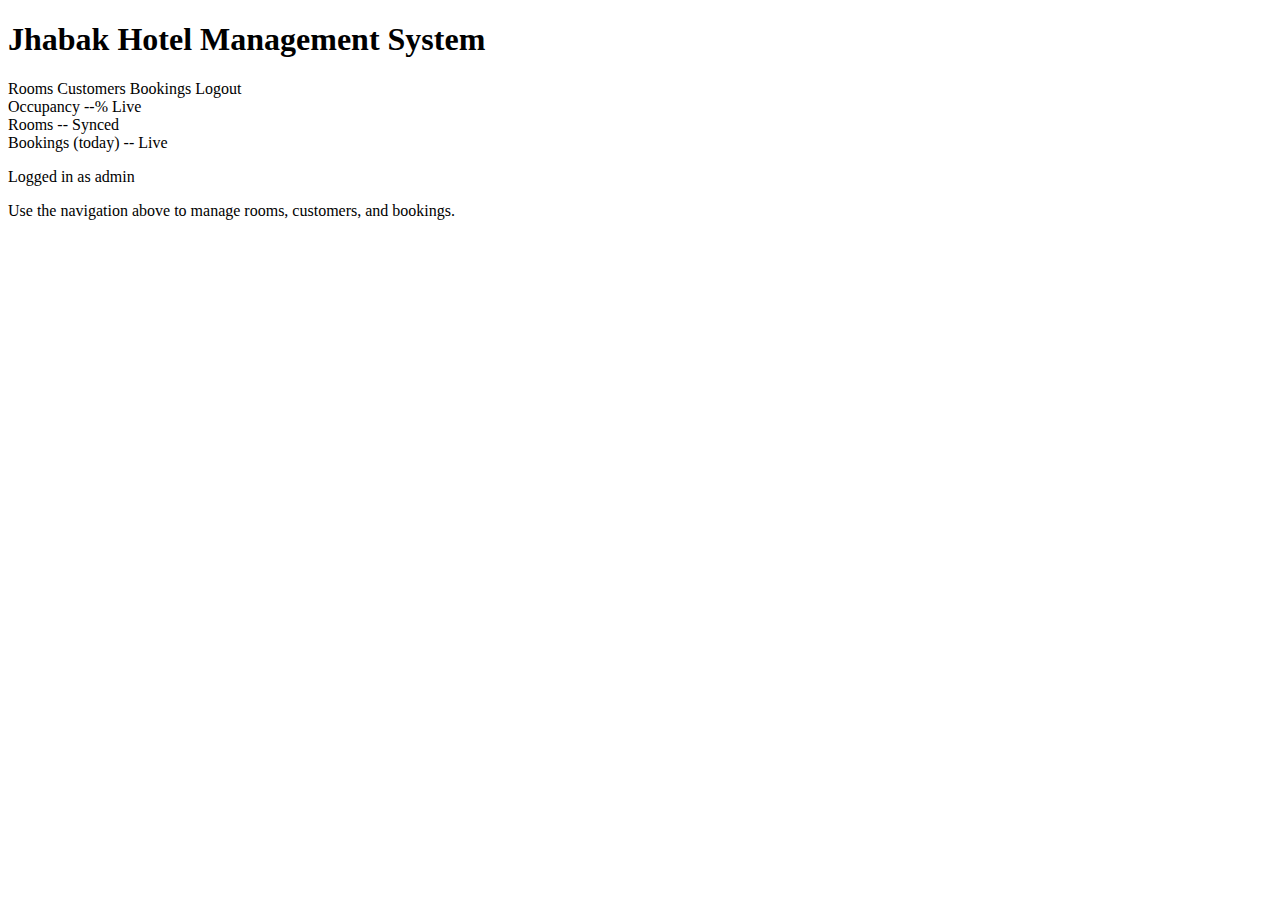
<file: src/main/resources/templates/index.html>
<!DOCTYPE html>
<html xmlns:th="http://www.thymeleaf.org">
<head>
    <meta charset="UTF-8">
    <meta name="viewport" content="width=device-width, initial-scale=1.0">
    <title>Jhabak HMS</title>
    <link rel="stylesheet" th:href="@{/css/dark.css}">
    <style>
        .nav { display:flex; gap:12px; margin: 16px 0; }
        .card { background:#1f2937; padding:16px; border-radius:10px; }
        .link { color:#93c5fd; text-decoration:none; }
        .link:hover { text-decoration:underline; }
    </style>
    <link rel="icon" href="data:,">
  </head>
  <body>
    <div class="accent-orb one"></div>
    <div class="accent-orb two"></div>
    <div class="accent-orb three"></div>
    <div class="container center-screen" style="flex-direction:column; gap:16px">
      <div class="header stack">
        <div class="brand">
          <div class="dot"></div>
          <h1>Jhabak Hotel Management System</h1>
        </div>
        <nav class="toolbar">
          <a class="btn" th:href="@{/rooms}">Rooms</a>
          <a class="btn" th:href="@{/customers}">Customers</a>
          <a class="btn" th:href="@{/bookings}">Bookings</a>
          <a class="btn outline" th:href="@{/logout}">Logout</a>
        </nav>
      </div>

      <div class="grid cols-3 stagger" style="width:100%">
        <div class="panel pad animated hover-pop">
          <div class="kpi">
            <span class="label">Occupancy</span>
            <span class="value">--%</span>
            <span class="trend">Live</span>
          </div>
        </div>
        <div class="panel pad animated hover-pop">
          <div class="kpi">
            <span class="label">Rooms</span>
            <span class="value">--</span>
            <span class="trend">Synced</span>
          </div>
        </div>
        <div class="panel pad animated hover-pop">
          <div class="kpi">
            <span class="label">Bookings (today)</span>
            <span class="value">--</span>
            <span class="trend">Live</span>
          </div>
        </div>
      </div>

      <div class="panel pad animated" style="margin-top:16px">
        <p>Logged in as <span th:text="${#authentication?.name}">admin</span></p>
        <p class="empty">Use the navigation above to manage rooms, customers, and bookings.</p>
      </div>
    </div>
  </body>
  </html>
</file>
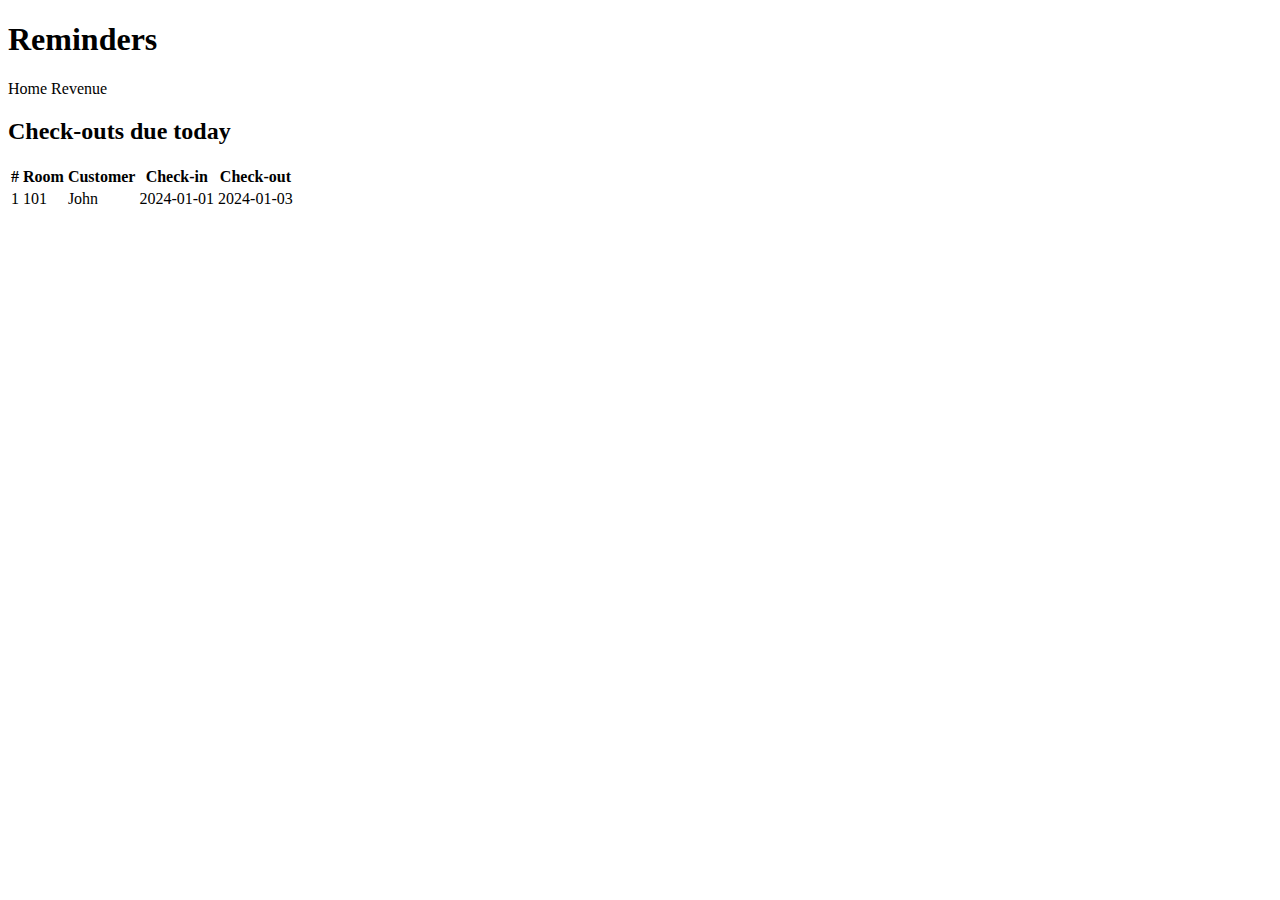
<file: src/main/resources/templates/admin/reminders.html>
<!DOCTYPE html>
<html xmlns:th="http://www.thymeleaf.org">
<head>
    <meta charset="UTF-8">
    <title>Admin Reminders</title>
    <link rel="stylesheet" th:href="@{/css/dark.css}">
    <link rel="icon" href="data:,">
</head>
<body>
<div class="container">
    <div class="header stack">
        <div class="brand"><div class="dot"></div><h1>Reminders</h1></div>
        <nav class="toolbar">
            <a class="btn" th:href="@{/}">Home</a>
            <a class="btn outline" th:href="@{/admin/revenue}">Revenue</a>
        </nav>
    </div>
    <h2>Check-outs due today</h2>
    <table class="animated">
        <thead>
        <tr>
            <th>#</th><th>Room</th><th>Customer</th><th>Check-in</th><th>Check-out</th>
        </tr>
        </thead>
        <tbody>
        <tr th:each="b : ${dueCheckout}">
            <td th:text="${b.id}">1</td>
            <td th:text="${b.room.number}">101</td>
            <td th:text="${b.customer.name}">John</td>
            <td th:text="${b.checkIn}">2024-01-01</td>
            <td th:text="${b.checkOut}">2024-01-03</td>
        </tr>
        </tbody>
    </table>
</div>
</body>
</html>
</file>
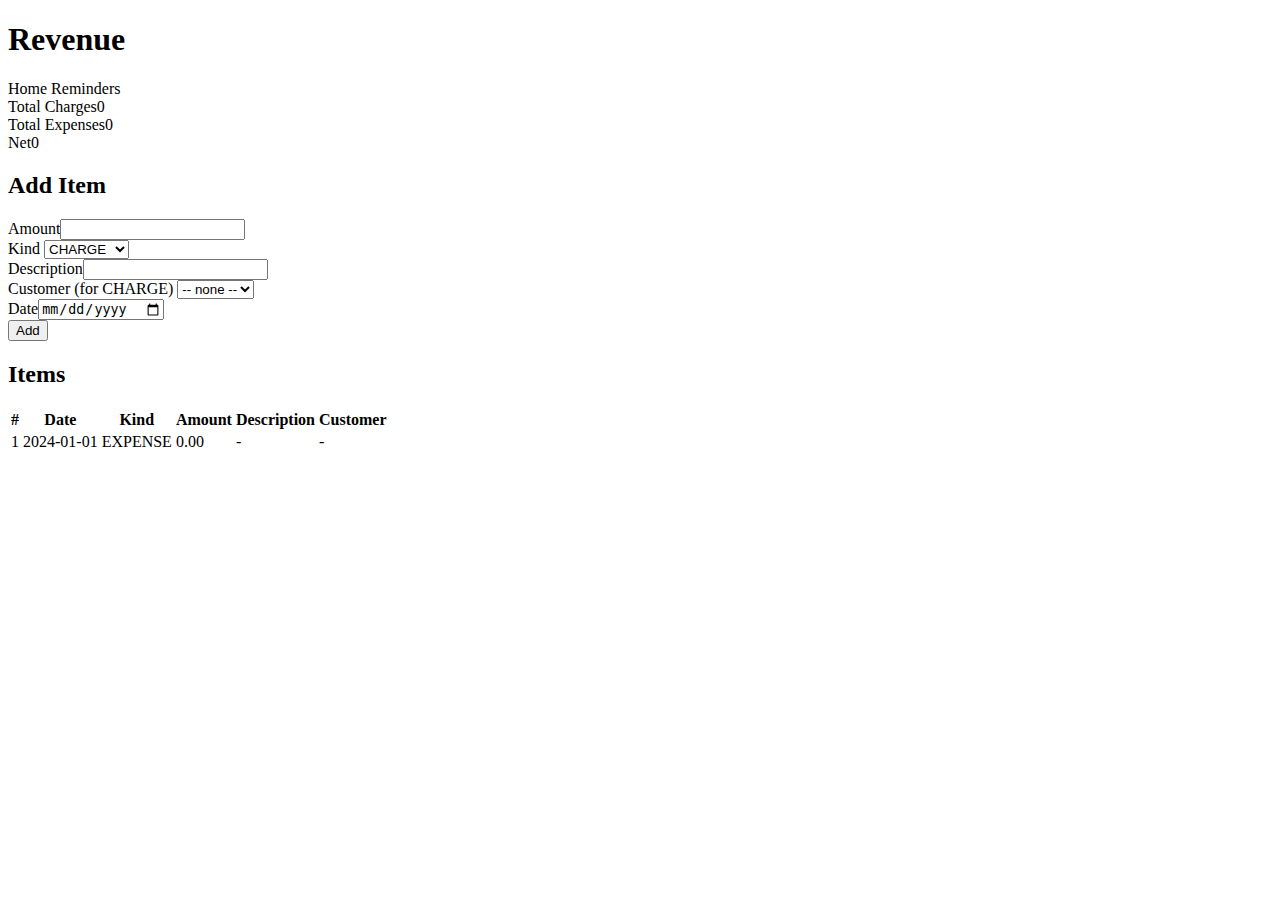
<file: src/main/resources/templates/admin/revenue.html>
<!DOCTYPE html>
<html xmlns:th="http://www.thymeleaf.org">
<head>
    <meta charset="UTF-8">
    <title>Revenue</title>
    <link rel="stylesheet" th:href="@{/css/dark.css}">
    <link rel="icon" href="data:,">
</head>
<body>
<div class="container">
    <div class="header stack">
        <div class="brand"><div class="dot"></div><h1>Revenue</h1></div>
        <nav class="toolbar">
            <a class="btn" th:href="@{/}">Home</a>
            <a class="btn outline" th:href="@{/admin/reminders}">Reminders</a>
        </nav>
    </div>

    <div class="grid cols-3">
        <div class="panel pad"><div class="kpi"><span class="label">Total Charges</span><span class="value" th:text="${totalCharges}">0</span></div></div>
        <div class="panel pad"><div class="kpi"><span class="label">Total Expenses</span><span class="value" th:text="${totalExpenses}">0</span></div></div>
        <div class="panel pad"><div class="kpi"><span class="label">Net</span><span class="value" th:text="${net}">0</span></div></div>
    </div>

    <h2>Add Item</h2>
    <form th:action="@{/admin/revenue}" method="post" class="form">
        <div class="field"><label>Amount</label><input type="number" name="amount" step="0.01" required></div>
        <div class="field"><label>Kind</label>
            <select name="kind" required>
                <option value="CHARGE">CHARGE</option>
                <option value="EXPENSE">EXPENSE</option>
            </select>
        </div>
        <div class="field"><label>Description</label><input type="text" name="description"></div>
        <div class="field"><label>Customer (for CHARGE)</label>
            <select name="customerId">
                <option value="">-- none --</option>
                <option th:each="c : ${customers}" th:value="${c.id}" th:text="${c.name} + ' (' + ${c.email} + ')' "></option>
            </select>
        </div>
        <div class="field"><label>Date</label><input type="date" name="date" th:value="${#dates.format(#dates.createNow(),'yyyy-MM-dd')}"></div>
        <button class="btn" type="submit">Add</button>
    </form>

    <h2>Items</h2>
    <table class="animated">
        <thead><tr><th>#</th><th>Date</th><th>Kind</th><th>Amount</th><th>Description</th><th>Customer</th></tr></thead>
        <tbody>
        <tr th:each="i : ${items}">
            <td th:text="${i.id}">1</td>
            <td th:text="${i.date}">2024-01-01</td>
            <td th:text="${i.kind}">EXPENSE</td>
            <td th:text="${i.amount}">0.00</td>
            <td th:text="${i.description}">-</td>
            <td th:text="${i.customer != null ? i.customer.name : '-'}">-</td>
        </tr>
        </tbody>
    </table>
</div>
</body>
</html>
</file>
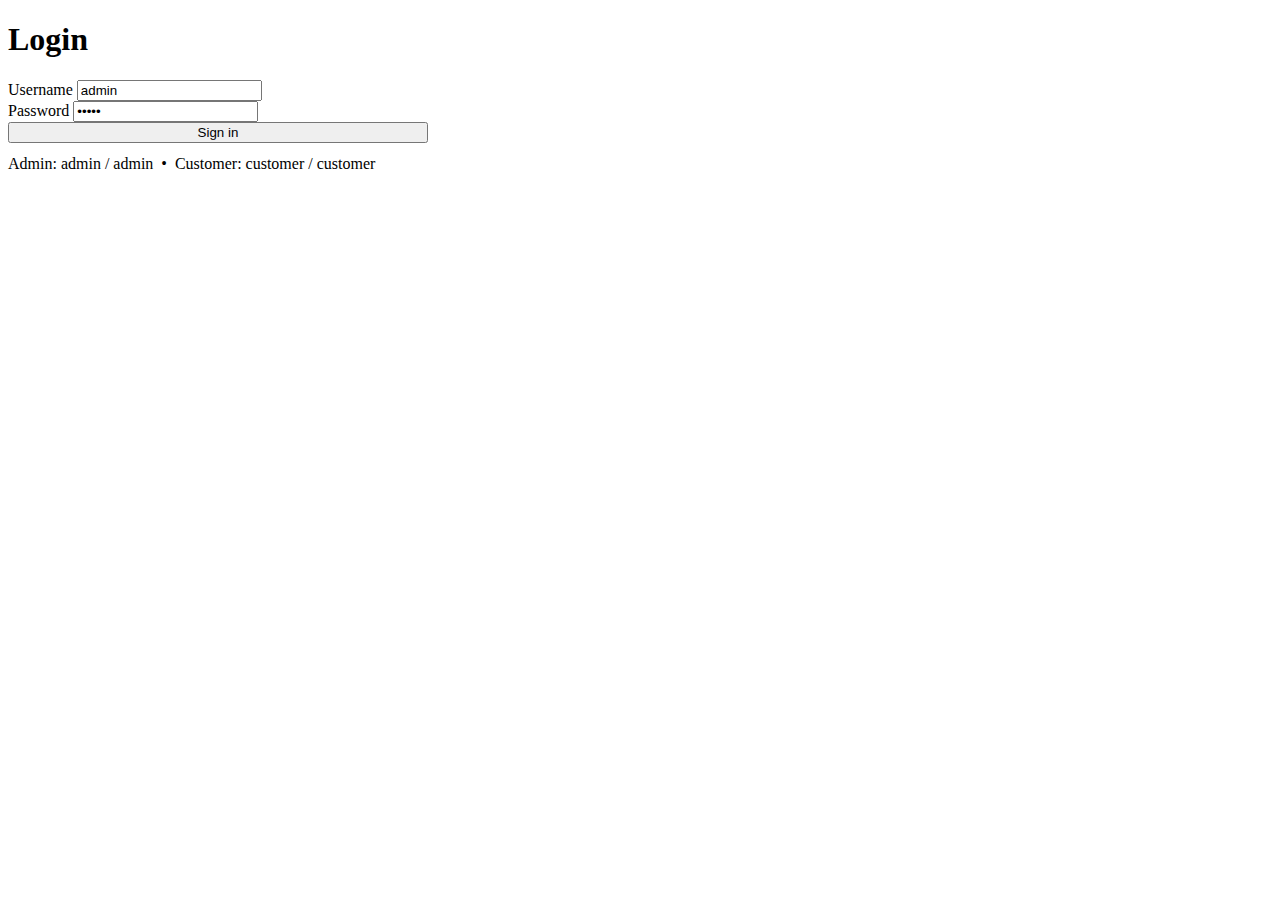
<file: src/main/resources/templates/auth/login.html>
<!DOCTYPE html>
<html xmlns:th="http://www.thymeleaf.org">
<head>
    <meta charset="UTF-8">
    <meta name="viewport" content="width=device-width, initial-scale=1.0">
    <title>Login - Jhabak HMS</title>
    <link rel="stylesheet" th:href="@{/css/dark.css}">
</head>
<body>
  <div class="accent-orb one"></div>
  <div class="accent-orb two"></div>
  <div class="accent-orb three"></div>
  <div class="container center-screen" style="max-width:420px; flex-direction:column">
    <div class="brand fade-in" style="justify-content:center; gap:12px; margin-bottom:12px"><div class="dot"></div><h1>Login</h1></div>
    <form th:action="@{/login}" method="post" class="form panel animated hover-pop">
        <div class="field">
            <label>Username</label>
            <input type="text" name="username" value="admin" required>
        </div>
        <div class="field">
            <label>Password</label>
            <input type="password" name="password" value="admin" required>
        </div>
        <button class="btn" type="submit" style="width:100%">Sign in</button>
    </form>
    <p style="color:var(--muted);margin-top:12px">Admin: admin / admin &nbsp;•&nbsp; Customer: customer / customer</p>
  </div>
</body>
</html>
</file>
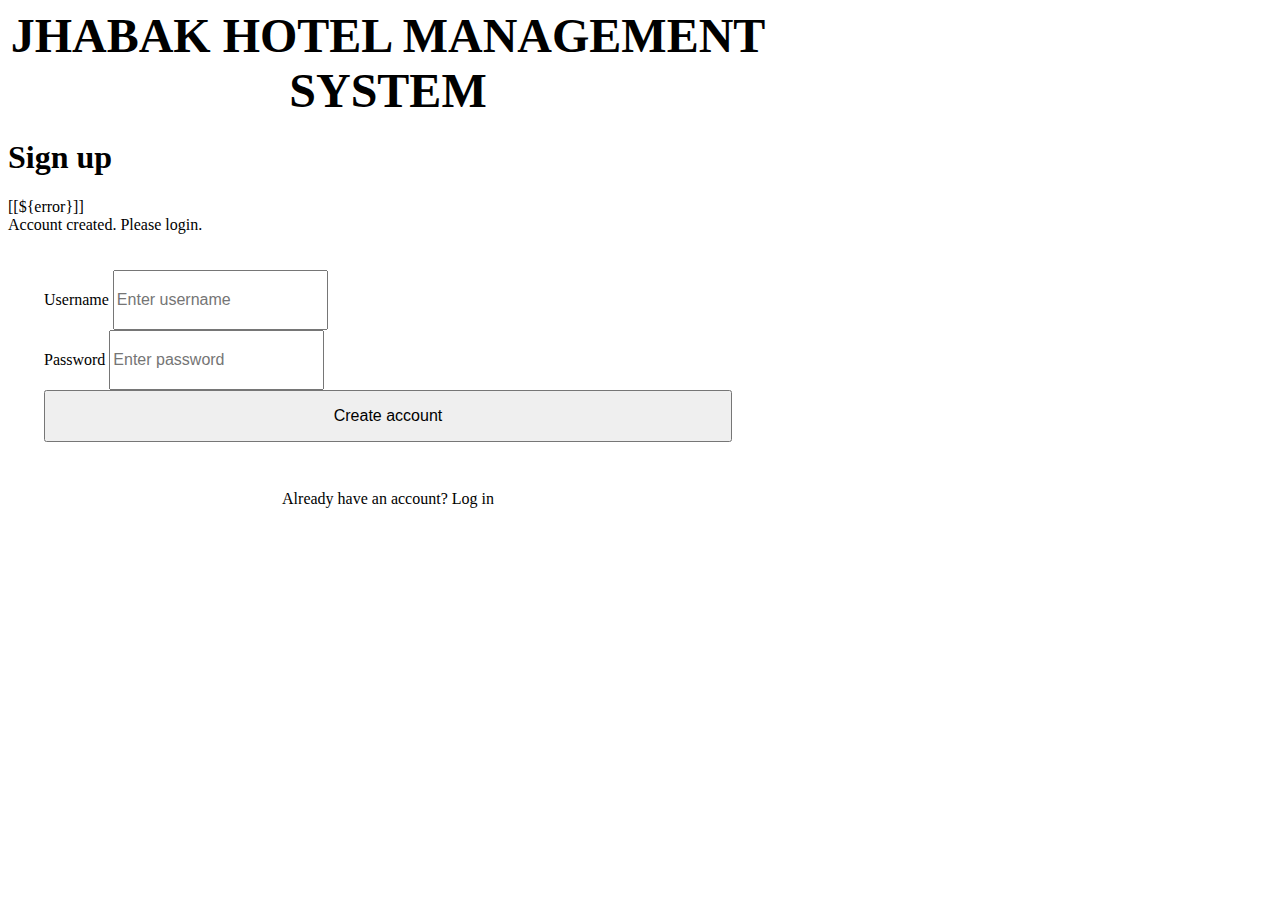
<file: src/main/resources/templates/auth/signup.html>
<!DOCTYPE html>
<html xmlns:th="http://www.thymeleaf.org">
<head>
    <meta charset="UTF-8">
    <meta name="viewport" content="width=device-width, initial-scale=1.0">
    <title>Sign up - Jhabak HMS</title>
    <link rel="stylesheet" th:href="@{/css/dark.css}">
</head>
<body>
  <div class="container center-screen" style="max-width:760px; flex-direction:column; gap:18px">
    <div class="brand fade-in" style="display:flex; justify-content:center; align-items:center; gap:12px; margin-bottom:0; width:100%; text-align:center"><h1 style="font-size:clamp(28px,5vw,48px); margin:0">JHABAK HOTEL MANAGEMENT SYSTEM</h1></div>
    <div class="brand fade-in" style="justify-content:center; gap:12px; margin-bottom:4px"><h1>Sign up</h1></div>
    <div th:if="${error}" class="alert">[[${error}]]</div>
    <div th:if="${success}" class="alert ok">Account created. Please login.</div>
    <form th:action="@{/signup}" method="post" class="form panel animated hover-pop" style="padding:36px">
        <div class="field">
            <label>Username</label>
            <input type="text" name="username" placeholder="Enter username" required style="height:54px; font-size:16px">
        </div>
        <div class="field">
            <label>Password</label>
            <input type="password" name="password" placeholder="Enter password" required style="height:54px; font-size:16px">
        </div>
        <button class="btn" type="submit" style="width:100%; height:52px; font-size:16px">Create account</button>
    </form>
    <p style="color:var(--muted); margin-top:12px; text-align:center">
      Already have an account?
      <a class="link" th:href="@{/login}">Log in</a>
    </p>
    <div th:replace="~{fragments/insights :: body}" style="margin-top:4px"></div>
  </div>
</body>
</html>
</file>
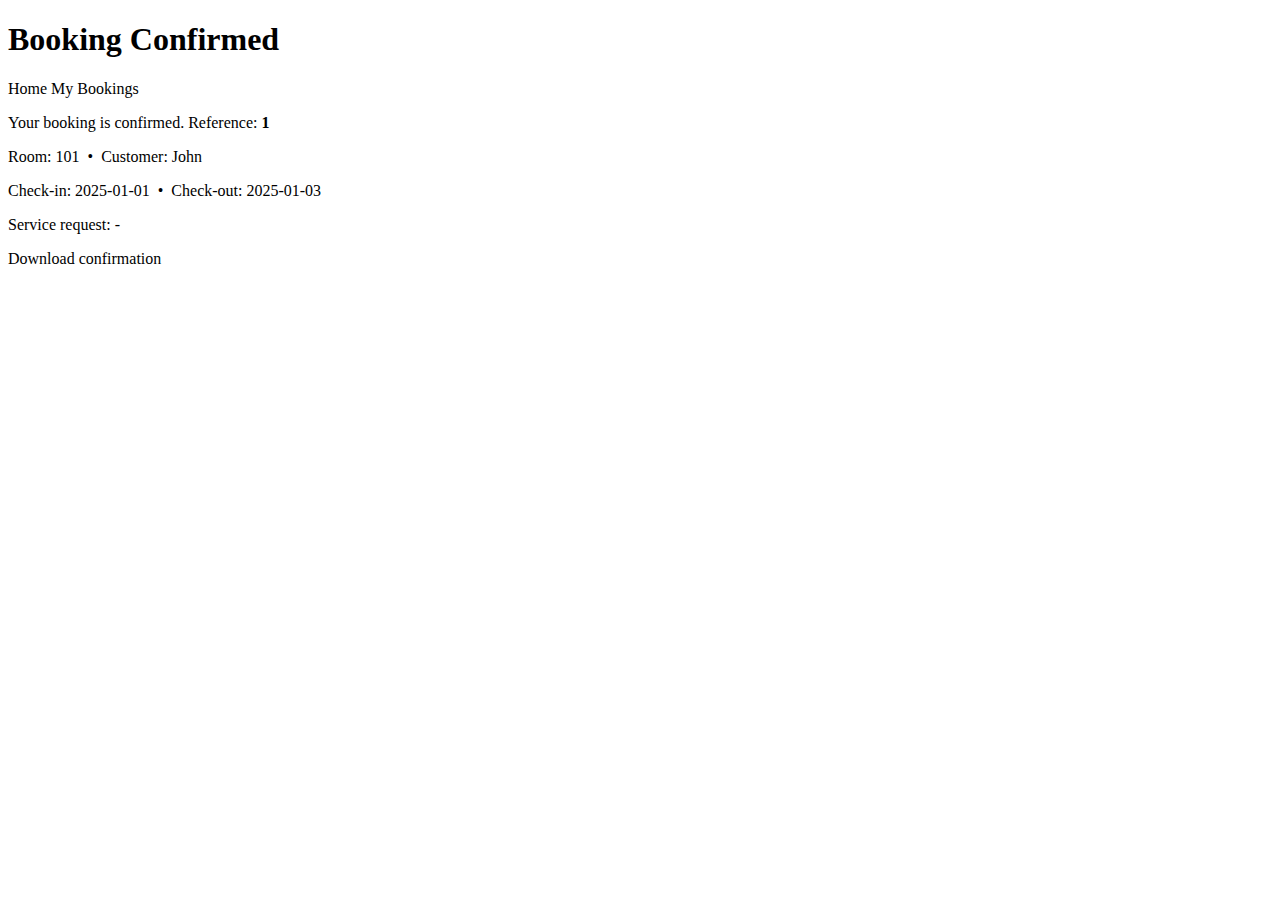
<file: src/main/resources/templates/bookings/confirmation.html>
<!DOCTYPE html>
<html xmlns:th="http://www.thymeleaf.org">
<head>
  <meta charset="UTF-8">
  <title>Booking Confirmed</title>
  <link rel="stylesheet" th:href="@{/css/dark.css}">
</head>
<body>
<div class="container" style="max-width:720px">
  <div class="header stack">
    <div class="brand"><div class="dot"></div><h1>Booking Confirmed</h1></div>
    <nav class="toolbar">
      <a class="btn" th:href="@{/}">Home</a>
      <a class="btn outline" th:href="@{/bookings}">My Bookings</a>
    </nav>
  </div>
  <div class="panel pad animated hover-pop">
    <p>Your booking is confirmed. Reference: <strong th:text="${booking.id}">1</strong></p>
    <p>Room: <span th:text="${booking.room.number}">101</span> &nbsp;•&nbsp; Customer: <span th:text="${booking.customer.name}">John</span></p>
    <p>Check-in: <span th:text="${booking.checkIn}">2025-01-01</span> &nbsp;•&nbsp; Check-out: <span th:text="${booking.checkOut}">2025-01-03</span></p>
    <p th:if="${booking.serviceRequest}">Service request: <span th:text="${booking.serviceRequest}">-</span></p>
    <div class="stack" style="margin-top:12px">
      <a class="btn" th:href="@{'/bookings/' + ${booking.id} + '/download'}">Download confirmation</a>
    </div>
  </div>
  <div th:replace="fragments/insights :: body" style="margin-top:12px"></div>
</div>
</body>
</html>
</file>
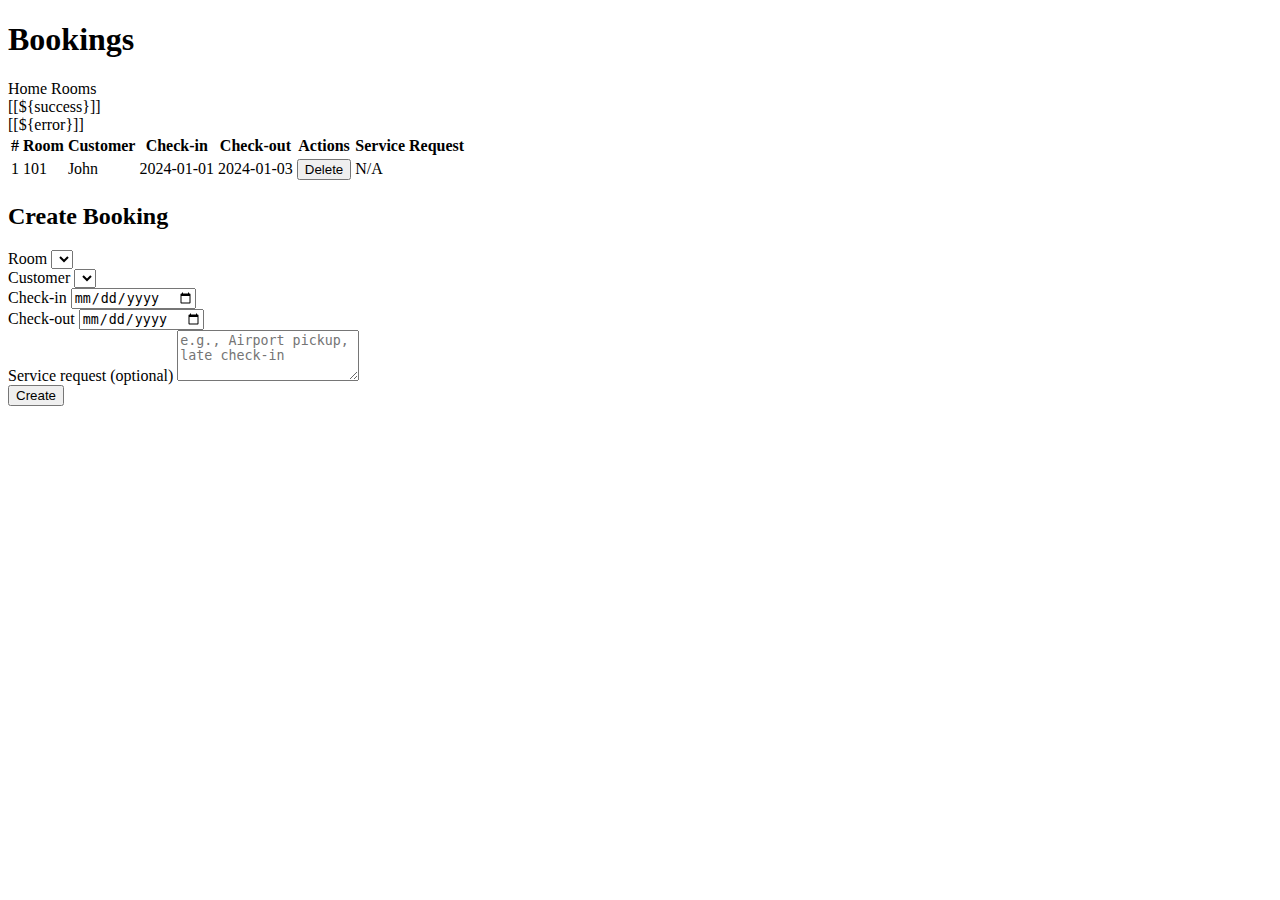
<file: src/main/resources/templates/bookings/list.html>
<!DOCTYPE html>
<html xmlns:th="http://www.thymeleaf.org" xmlns:sec="http://www.thymeleaf.org/extras/spring-security">
<head>
    <meta charset="UTF-8">
    <meta name="viewport" content="width=device-width, initial-scale=1.0">
    <title>Bookings</title>
    <link rel="stylesheet" th:href="@{/css/dark.css}">
</head>
<body>
<div class="container">
    <div class="header stack">
        <div class="brand"><div class="dot"></div><h1>Bookings</h1></div>
        <nav class="toolbar">
            <a class="btn" th:href="@{/}">Home</a>
            <a class="btn outline" th:href="@{/rooms}">Rooms</a>
        </nav>
    </div>
    <div th:if="${success}" class="alert ok">[[${success}]]</div>
    <div th:if="${error}" class="alert">[[${error}]]</div>
    <table class="animated">
        <thead>
        <tr>
            <th>#</th>
            <th>Room</th>
            <th>Customer</th>
            <th>Check-in</th>
            <th>Check-out</th>
            <th>Actions</th>
            <th>Service Request</th>
        </tr>
        </thead>
        <tbody>
        <tr th:each="b : ${bookings}">
            <td th:text="${b.id}">1</td>
            <td th:text="${b.room.number}">101</td>
            <td th:text="${b.customer.name}">John</td>
            <td th:text="${b.checkIn}">2024-01-01</td>
            <td th:text="${b.checkOut}">2024-01-03</td>
            <td>
                <div sec:authorize="hasRole('ADMIN')">
                    <form th:action="@{'/bookings/' + ${b.id} + '/delete'}" method="post" style="display:inline">
                        <button class="btn danger small" type="submit">Delete</button>
                    </form>
                </div>
            </td>
            <td th:text="${b.serviceRequest}">N/A</td>
        </tr>
        </tbody>
    </table>

    <h2>Create Booking</h2>
    <form th:action="@{/bookings}" method="post" class="form">
        <div class="field">
            <label>Room</label>
            <select name="roomId" required>
                <option th:each="r : ${rooms}" th:value="${r.id}" th:text="${r.number} + ' - ' + ${r.type}"></option>
            </select>
        </div>
        <div class="field">
            <label>Customer</label>
            <select name="customerId" required>
                <option th:each="c : ${customers}" th:value="${c.id}" th:text="${c.name} + ' (' + ${c.email} + ')' "></option>
            </select>
        </div>
        <div class="field">
            <label>Check-in</label>
            <input type="date" name="checkIn" required>
        </div>
        <div class="field">
            <label>Check-out</label>
            <input type="date" name="checkOut" required>
        </div>
        <div class="field">
            <label>Service request (optional)</label>
            <textarea name="serviceRequest" rows="3" placeholder="e.g., Airport pickup, late check-in"></textarea>
        </div>
        <button class="btn" type="submit">Create</button>
    </form>
</div>
</body>
</html>
</file>
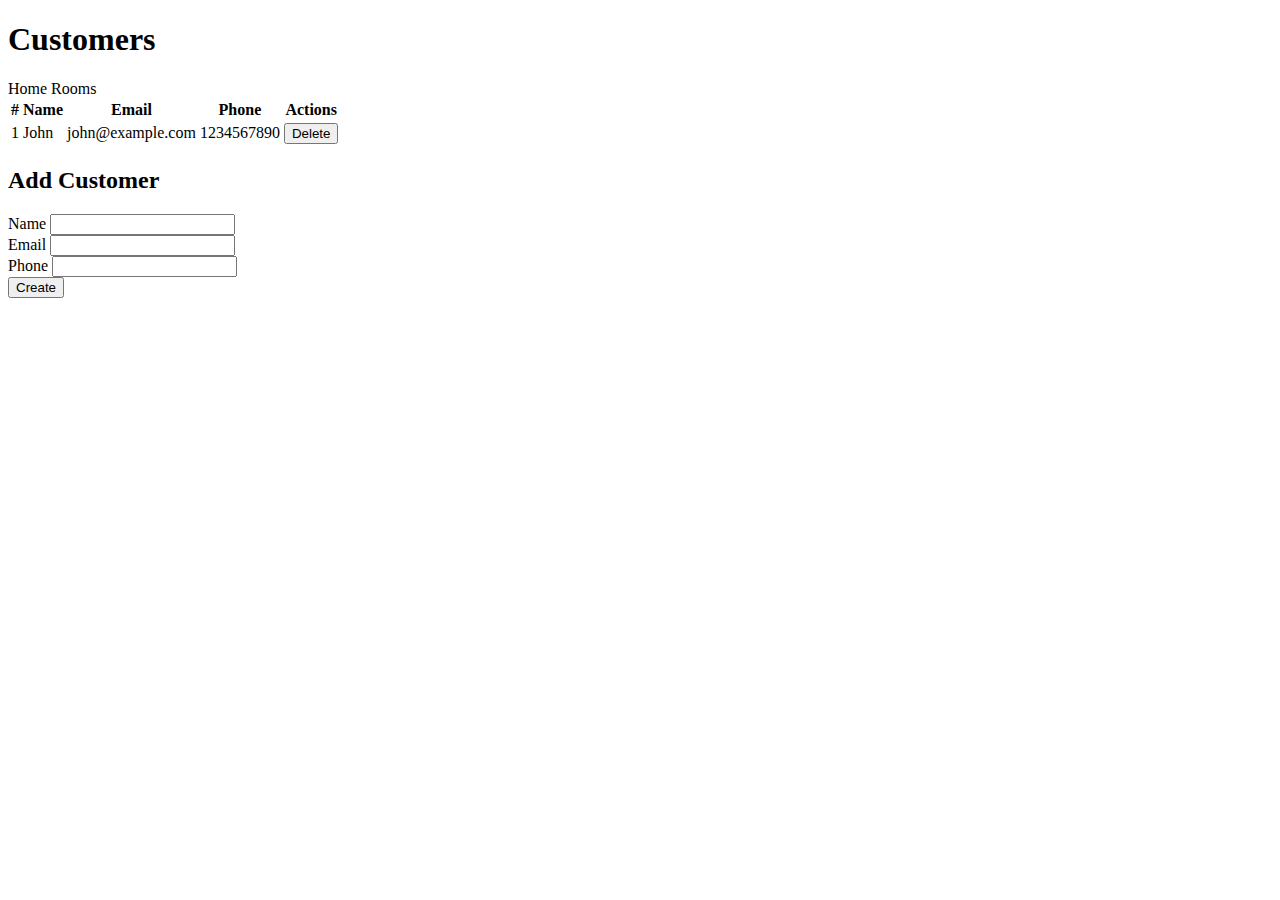
<file: src/main/resources/templates/customers/list.html>
<!DOCTYPE html>
<html xmlns:th="http://www.thymeleaf.org" xmlns:sec="http://www.thymeleaf.org/extras/spring-security">
<head>
    <meta charset="UTF-8">
    <meta name="viewport" content="width=device-width, initial-scale=1.0">
    <title>Customers</title>
    <link rel="stylesheet" th:href="@{/css/dark.css}">
</head>
<body>
<div class="container">
    <div class="header stack">
        <div class="brand"><div class="dot"></div><h1>Customers</h1></div>
        <nav class="toolbar">
            <a class="btn" th:href="@{/}">Home</a>
            <a class="btn outline" th:href="@{/rooms}">Rooms</a>
        </nav>
    </div>
    <table class="animated">
        <thead>
        <tr>
            <th>#</th>
            <th>Name</th>
            <th>Email</th>
            <th>Phone</th>
            <th>Actions</th>
        </tr>
        </thead>
        <tbody>
        <tr th:each="c : ${customers}">
            <td th:text="${c.id}">1</td>
            <td th:text="${c.name}">John</td>
            <td th:text="${c.email}">john@example.com</td>
            <td th:text="${c.phone}">1234567890</td>
            <td>
                <div sec:authorize="hasRole('ADMIN')">
                    <form th:action="@{'/customers/' + ${c.id} + '/delete'}" method="post" style="display:inline">
                        <button class="btn danger small" type="submit">Delete</button>
                    </form>
                </div>
            </td>
        </tr>
        </tbody>
    </table>

    <div sec:authorize="hasRole('ADMIN')">
        <h2>Add Customer</h2>
        <form th:action="@{/customers}" method="post" th:object="${customer}" class="form">
            <div class="field">
                <label>Name</label>
                <input type="text" th:field="*{name}" required>
            </div>
            <div class="field">
                <label>Email</label>
                <input type="email" th:field="*{email}" required>
            </div>
            <div class="field">
                <label>Phone</label>
                <input type="text" th:field="*{phone}">
            </div>
            <button class="btn" type="submit">Create</button>
        </form>
    </div>
</div>
</body>
</html>
</file>
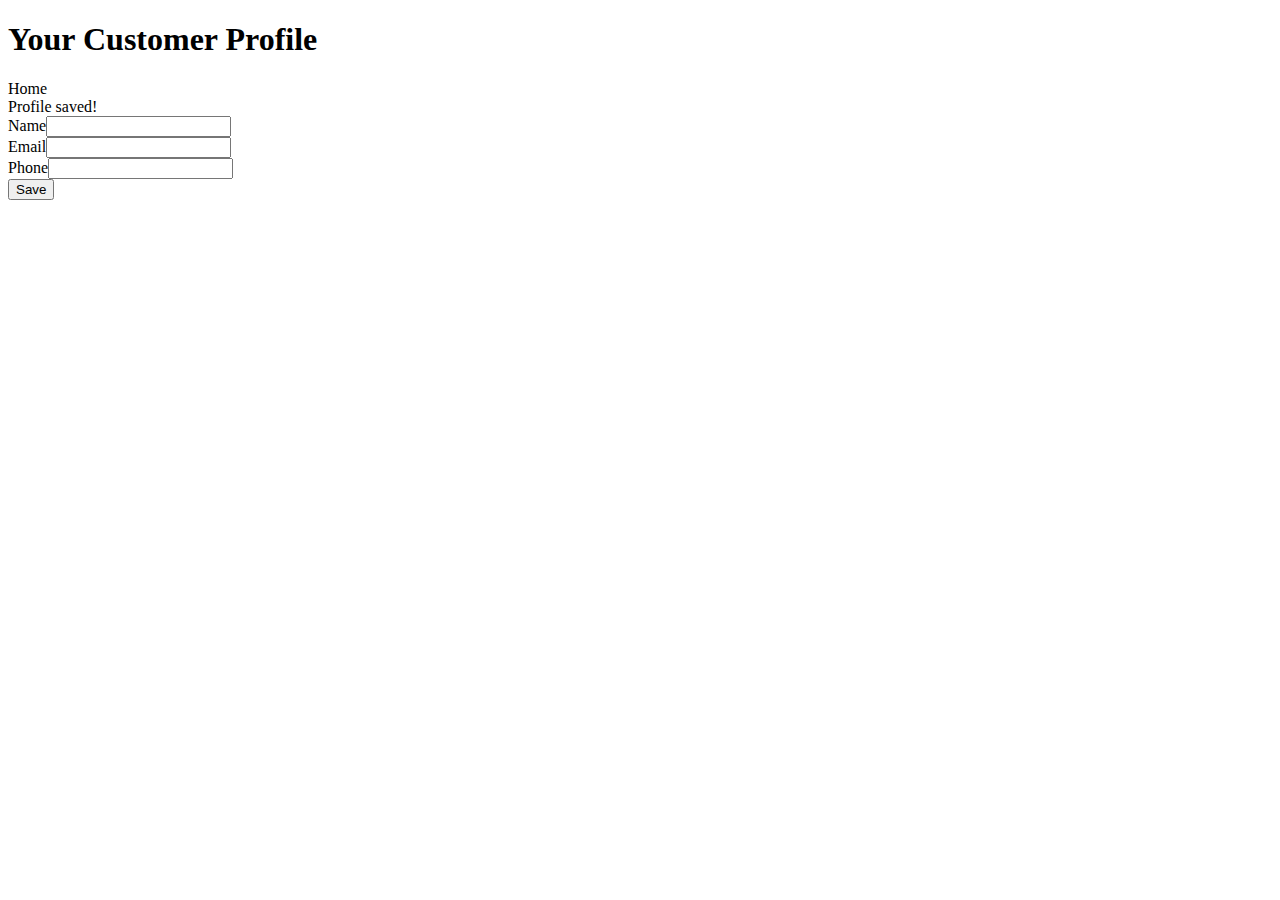
<file: src/main/resources/templates/customers/self.html>
<!DOCTYPE html>
<html xmlns:th="http://www.thymeleaf.org">
<head>
    <meta charset="UTF-8">
    <title>Your Profile</title>
    <link rel="stylesheet" th:href="@{/css/dark.css}">
    <link rel="icon" href="data:,">
</head>
<body>
<div class="container">
    <div class="header stack">
        <div class="brand"><div class="dot"></div><h1>Your Customer Profile</h1></div>
        <nav class="toolbar">
            <a class="btn" th:href="@{/}">Home</a>
        </nav>
    </div>
    <div th:if="${created}" class="alert">Profile saved!</div>
    <form th:action="@{/customers/self}" method="post" th:object="${customer}" class="form">
        <div class="field"><label>Name</label><input type="text" th:field="*{name}" required></div>
        <div class="field"><label>Email</label><input type="email" th:field="*{email}" required></div>
        <div class="field"><label>Phone</label><input type="text" th:field="*{phone}"></div>
        <button class="btn" type="submit">Save</button>
    </form>
</div>
</body>
</html>
</file>
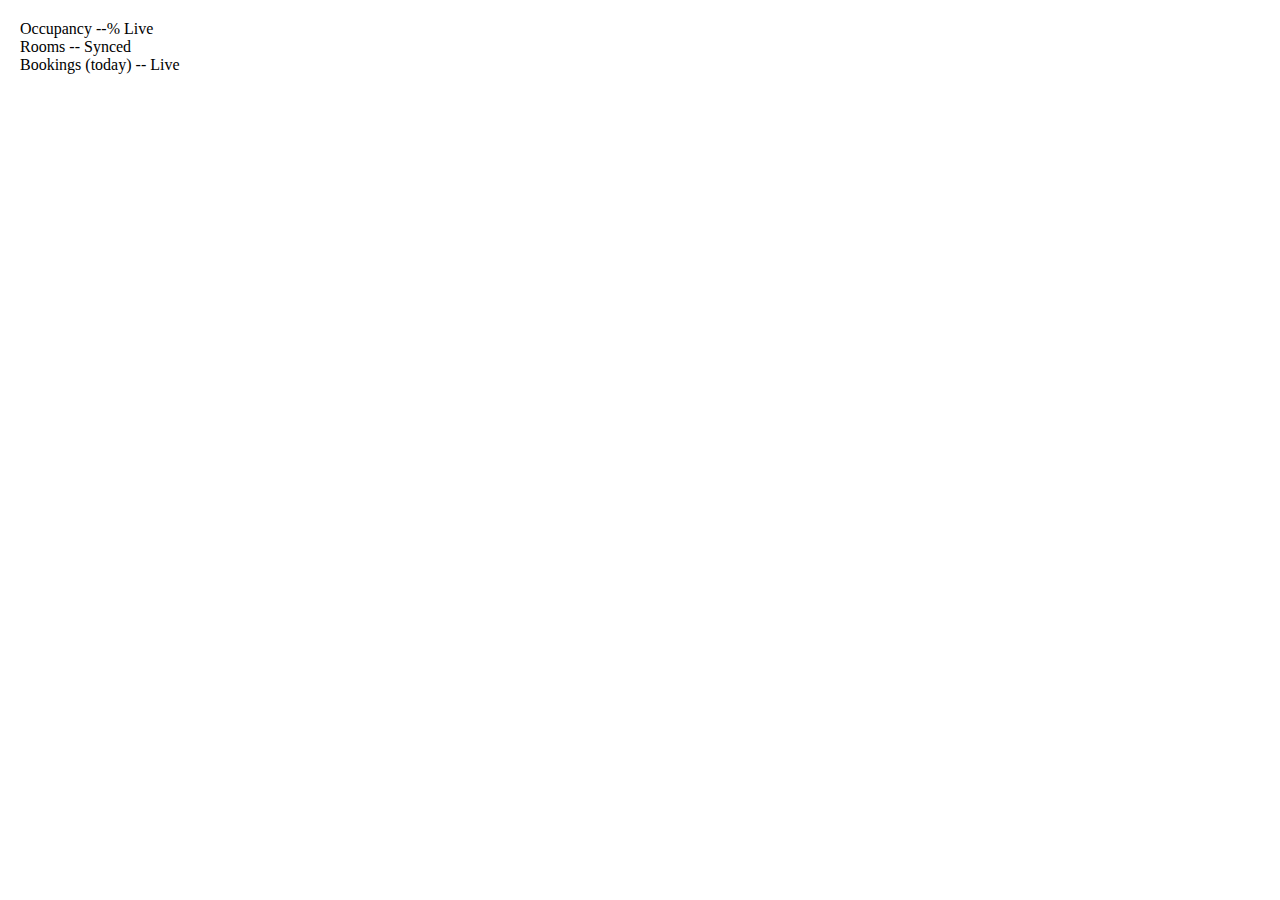
<file: src/main/resources/templates/fragments/insights.html>
<!DOCTYPE html>
<html xmlns:th="http://www.thymeleaf.org">
<body>
<div class="panel pad animated" style="padding:12px">
  <div class="grid cols-3" style="gap:10px">
    <div class="kpi">
      <span class="label">Occupancy</span>
      <span class="value" th:text="${globalInsights.occupancy} + '%'">--%</span>
      <span class="trend">Live</span>
    </div>
    <div class="kpi">
      <span class="label">Rooms</span>
      <span class="value" th:text="${globalInsights.rooms}">--</span>
      <span class="trend">Synced</span>
    </div>
    <div class="kpi">
      <span class="label">Bookings (today)</span>
      <span class="value" th:text="${globalInsights.bookingsToday}">--</span>
      <span class="trend">Live</span>
    </div>
  </div>
</div>
</body>
</html>
</file>
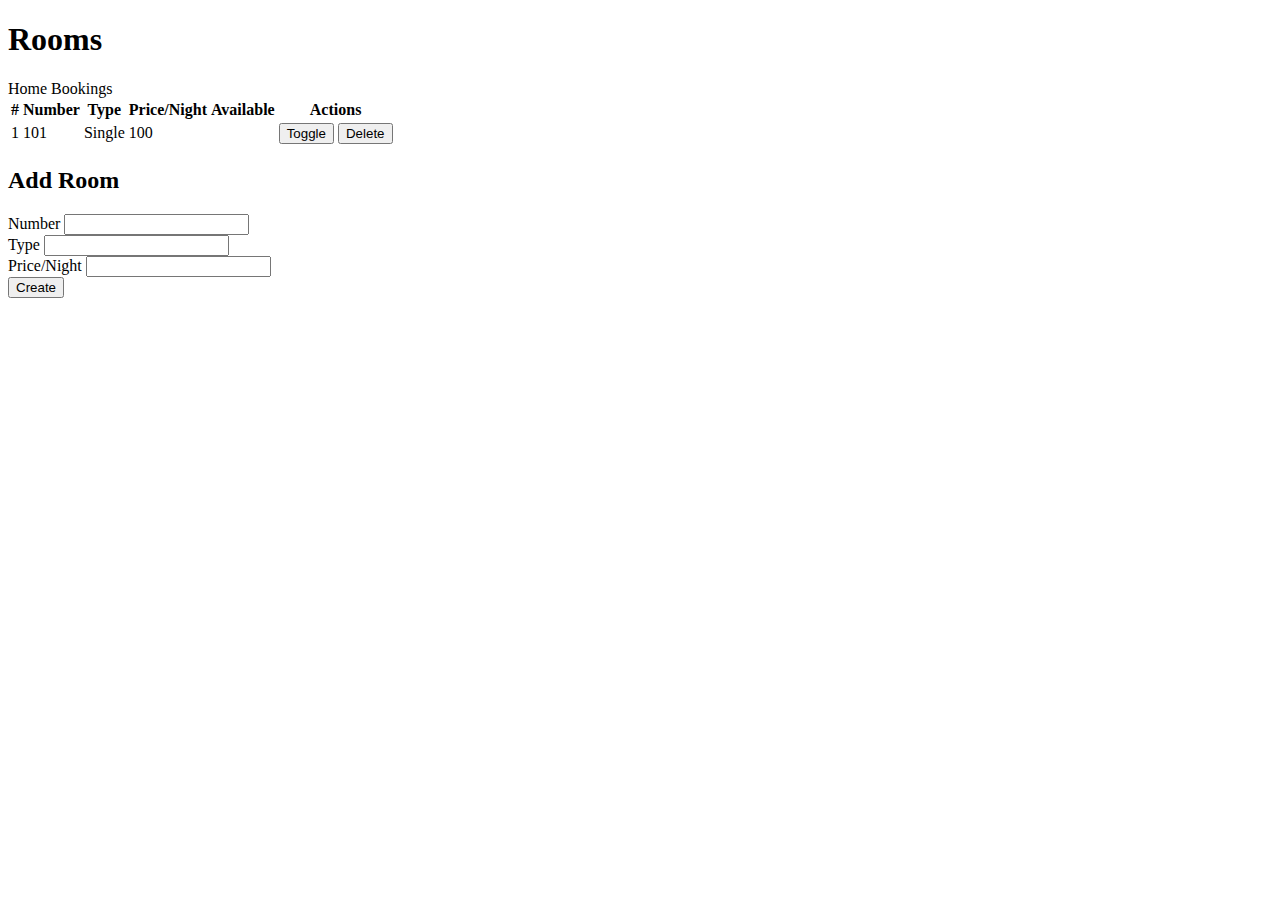
<file: src/main/resources/templates/rooms/list.html>
<!DOCTYPE html>
<html xmlns:th="http://www.thymeleaf.org" xmlns:sec="http://www.thymeleaf.org/extras/spring-security">
<head>
    <meta charset="UTF-8">
    <meta name="viewport" content="width=device-width, initial-scale=1.0">
    <title>Rooms</title>
    <link rel="stylesheet" th:href="@{/css/dark.css}">
</head>
<body>
<div class="container">
    <div class="header stack">
        <div class="brand"><div class="dot"></div><h1>Rooms</h1></div>
        <nav class="toolbar">
            <a class="btn" th:href="@{/}">Home</a>
            <a class="btn outline" th:href="@{/bookings}">Bookings</a>
        </nav>
    </div>
    <table class="animated">
        <thead>
        <tr>
            <th>#</th>
            <th>Number</th>
            <th>Type</th>
            <th>Price/Night</th>
            <th>Available</th>
            <th>Actions</th>
        </tr>
        </thead>
        <tbody>
        <tr th:each="r : ${rooms}">
            <td th:text="${r.id}">1</td>
            <td th:text="${r.number}">101</td>
            <td th:text="${r.type}">Single</td>
            <td th:text="${r.pricePerNight}">100</td>
            <td>
                <span class="badge" th:classappend="${r.available} ? ' ok' : ' no'" th:text="${r.available} ? 'Available' : 'Occupied'"></span>
            </td>
            <td>
                <div sec:authorize="hasRole('ADMIN')">
                    <form th:action="@{'/rooms/' + ${r.id} + '/toggle'}" method="post" style="display:inline">
                        <button class="btn small" type="submit">Toggle</button>
                    </form>
                    <form th:action="@{'/rooms/' + ${r.id} + '/delete'}" method="post" style="display:inline">
                        <button class="btn danger small" type="submit">Delete</button>
                    </form>
                </div>
            </td>
        </tr>
        </tbody>
    </table>

    <div sec:authorize="hasRole('ADMIN')">
        <h2>Add Room</h2>
        <form th:action="@{/rooms}" method="post" th:object="${room}" class="form">
            <div class="field">
                <label>Number</label>
                <input type="text" th:field="*{number}" required>
            </div>
            <div class="field">
                <label>Type</label>
                <input type="text" th:field="*{type}" required>
            </div>
            <div class="field">
                <label>Price/Night</label>
                <input type="number" step="0.01" th:field="*{pricePerNight}" required>
            </div>
            <button class="btn" type="submit">Create</button>
        </form>
    </div>
</div>
</body>
</html>
</file>
